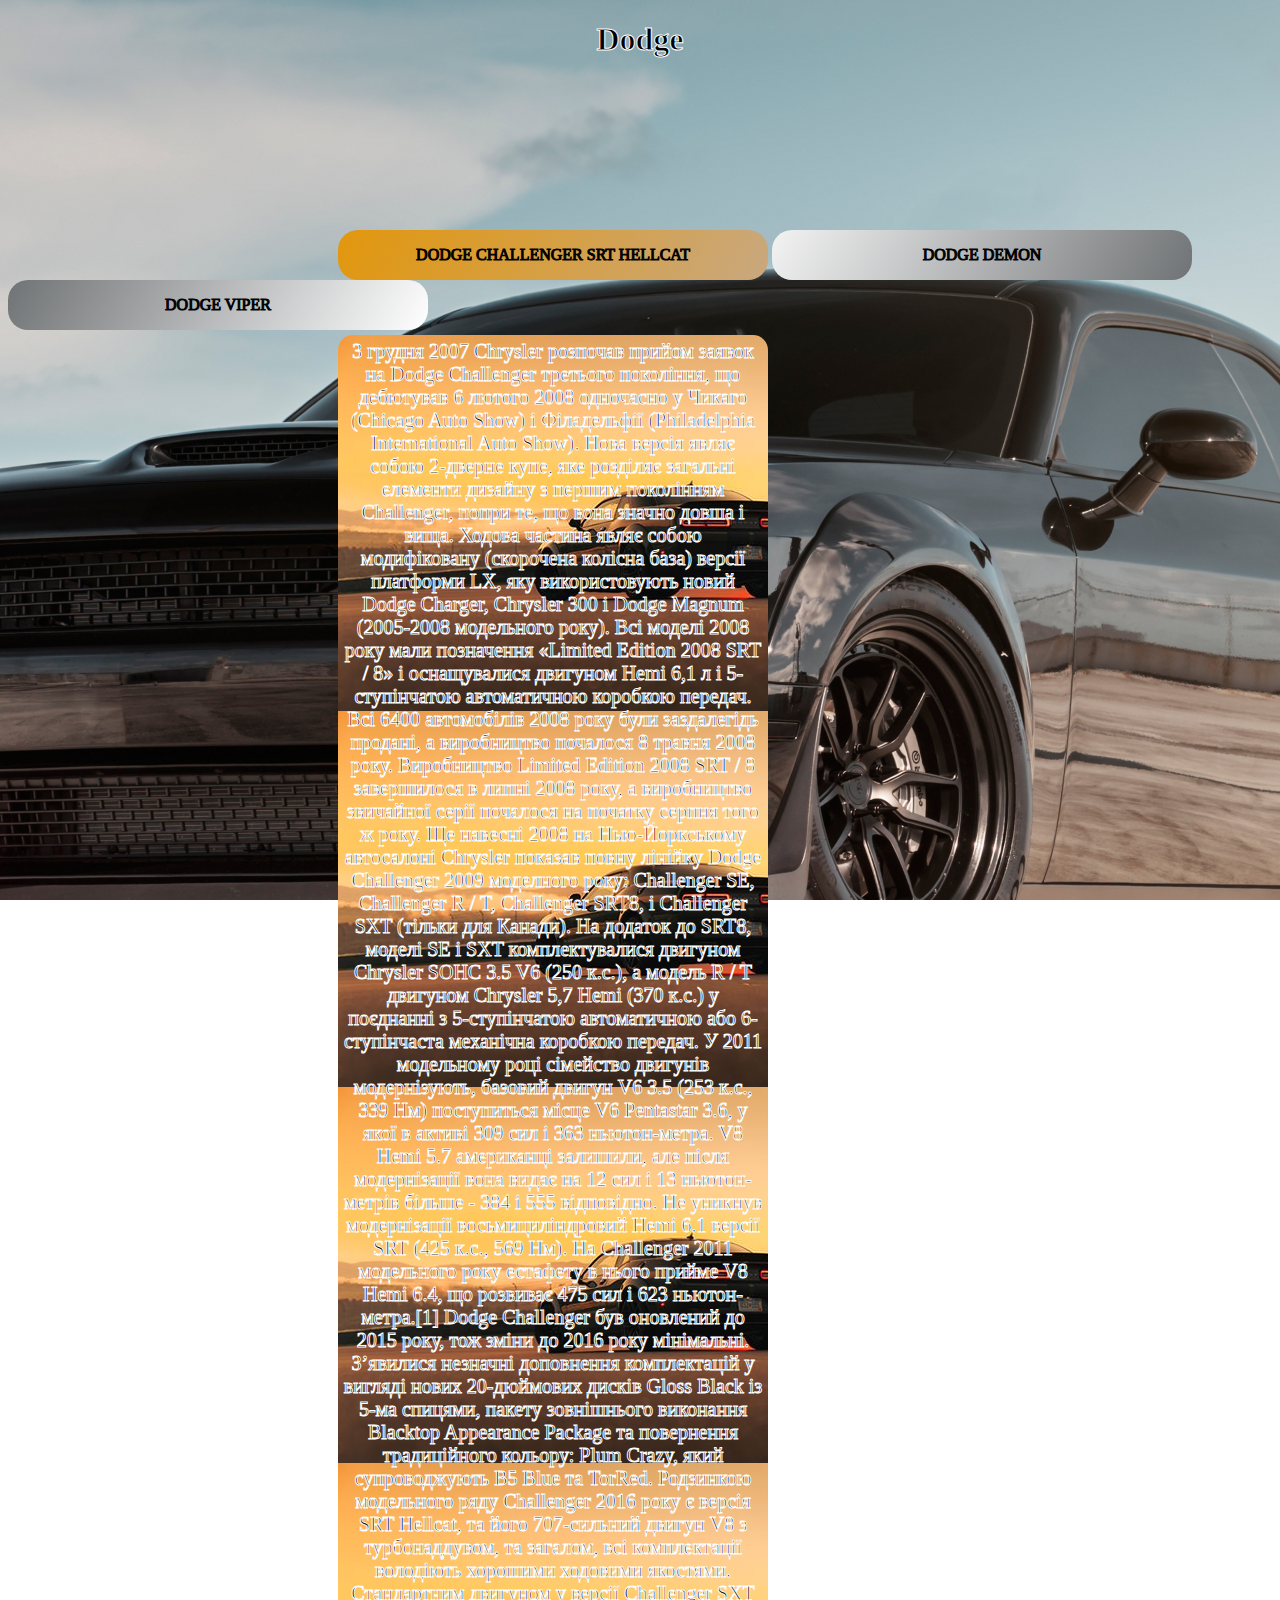
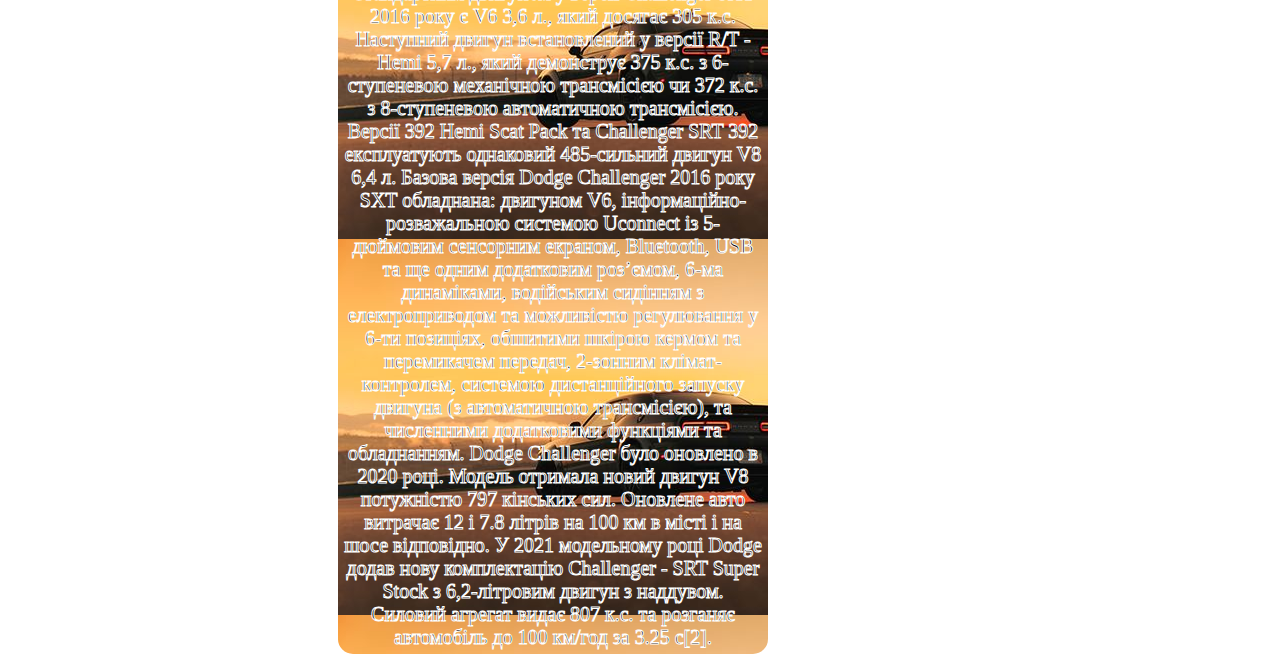
<file: index2.html>
<!DOCTYPE html>
<html lang="en, ua">

<head>
    <meta charset="UTF-8">
    <meta name="viewport" content="width=device-width, initial-scale=1.0">
    <title>Dodge Info</title>
    <link rel="stylesheet" href="/css/dodgestyle.css">
</head>

<body>
    <span>
        <h1 class="h1">Dodge</h1>
    </span>
    <div class="Dodge">
        <p>
            <span>DODGE CHALLENGER SRT HELLCAT</span>
        </p>
    </div>
    <div class="Dodge_demon">
        <p>
            <span>DODGE DEMON</span>
        </p>
    </div>
    <div class="Dodge_viper">
        <p>
            <span>DODGE VIPER</span>
        </p>
    </div>
    <div class="chall_block">
        3 грудня 2007 Chrysler розпочав прийом заявок на Dodge Challenger третього покоління, що дебютував 6 лютого 2008
        одночасно у Чикаго (Chicago Auto Show) і Філадельфії (Philadelphia International Auto Show). Нова версія являє
        собою 2-дверне купе, яке розділяє загальні елементи дизайну з першим поколінням Challenger, попри те, що вона
        значно довша і вища. Ходова частина являє собою модифіковану (скорочена колісна база) версії платформи LX, яку
        використовують новий Dodge Charger, Chrysler 300 і Dodge Magnum (2005-2008 модельного року). Всі моделі 2008
        року мали позначення «Limited Edition 2008 SRT / 8» і оснащувалися двигуном Hemi 6,1 л і 5-ступінчатою
        автоматичною коробкою передач. Всі 6400 автомобілів 2008 року були заздалегідь продані, а виробництво почалося 8
        травня 2008 року. Виробництво Limited Edition 2008 SRT / 8 завершилося в липні 2008 року, а виробництво
        звичайної серії почалося на початку серпня того ж року. Ще навесні 2008 на Нью-Йоркському автосалоні Chrysler
        показав повну лінійку Dodge Challenger 2009 моделного року: Challenger SE, Challenger R / T, Challenger SRT8, і
        Challenger SXT (тільки для Канади). На додаток до SRT8, моделі SE і SXT комплектувалися двигуном Chrysler SOHC
        3.5 V6 (250 к.с.), а модель R / T двигуном Chrysler 5,7 Hemi (370 к.с.) у поєднанні з 5-ступінчатою автоматичною
        або 6-ступінчаста механічна коробкою передач.

        У 2011 модельному році сімейство двигунів модернізують, базовий двигун V6 3.5 (253 к.с., 339 Нм) поступиться
        місце V6 Pentastar 3.6, у якої в активі 309 сил і 363 ньютон-метра. V8 Hemi 5.7 американці залишили, але після
        модернізації вона видає на 12 сил і 13 ньютон-метрів більше - 384 і 555 відповідно. Не уникнув модернізації
        восьмициліндровий Hemi 6.1 версії SRT (425 к.с., 569 Нм). На Challenger 2011 модельного року естафету в нього
        прийме V8 Hemi 6.4, що розвиває 475 сил і 623 ньютон-метра.[1]

        Dodge Challenger був оновлений до 2015 року, тож зміни до 2016 року мінімальні. З’явилися незначні доповнення
        комплектацій у вигляді нових 20-дюймових дисків Gloss Black із 5-ма спицями, пакету зовнішнього виконання
        Blacktop Appearance Package та повернення традиційного кольору: Plum Crazy, який супроводжують B5 Blue та
        TorRed. Родзинкою модельного ряду Challenger 2016 року є версія SRT Hellcat, та його 707-сильний двигун V8 з
        турбонаддувом, та загалом, всі комплектації володіють хорошими ходовими якостями. Стандартним двигуном у версії
        Challenger SXT 2016 року є V6 3,6 л., який досягає 305 к.с. Наступний двигун встановлений у версії R/T - Hemi
        5,7 л., який демонструє 375 к.с. з 6-ступеневою механічною трансмісією чи 372 к.с. з 8-ступеневою автоматичною
        трансмісією. Версії 392 Hemi Scat Pack та Challenger SRT 392 експлуатують однаковий 485-сильний двигун V8 6,4 л.
        Базова версія Dodge Challenger 2016 року SXT обладнана: двигуном V6, інформаційно-розважальною системою Uconnect
        із 5-дюймовим сенсорним екраном, Bluetooth, USB та ще одним додатковим роз’ємом, 6-ма динаміками, водійським
        сидінням з електроприводом та можливістю регулювання у 6-ти позиціях, обшитими шкірою кермом та перемикачем
        передач, 2-зонним клімат-контролем, системою дистанційного запуску двигуна (з автоматичною трансмісією), та
        численними додатковими функціями та обладнанням.

        Dodge Challenger було оновлено в 2020 році. Модель отримала новий двигун V8 потужністю 797 кінських сил.
        Оновлене авто витрачає 12 і 7.8 літрів на 100 км в місті і на шосе відповідно.

        У 2021 модельному році Dodge додав нову комплектацію Challenger - SRT Super Stock з 6,2-літровим двигун з
        наддувом. Силовий агрегат видає 807 к.с. та розганяє автомобіль до 100 км/год за 3.25 с[2].
    </div>

</body>

</html>
</file>
<file: css/dodgestyle.css>
body {
    background-image: url(/image/dodgebackground1.jpg);
    background-attachment: fixed;
    background-position: center center;
}
.h1 {
    text-align: center;
    border-radius: 20px;
    font-family: fantasy;
    -webkit-text-stroke: 1px rgb(255, 255, 255);
    -webkit-text-fill-color: rgb(0, 0, 0);
}
.Dodge {
    margin-top: 150px;
    margin-left: 330px;
    display: inline-block;
    border-radius: 20px;
    width: 430px;
    text-align: center;
    background-image: linear-gradient(3000deg, rgb(226, 151, 12), rgb(201, 168, 126));
    -webkit-text-stroke: 1px rgb(0, 0, 0);
}

.Dodge_demon {
    display: inline-block;
    border-radius: 20px;
    width: 420px;
    text-align: center;
    background-image: linear-gradient(3000deg, rgb(243, 243, 243), rgb(112, 115, 117));
    -webkit-text-stroke: 1px rgb(0, 0, 0);
}

.Dodge_viper {
    display: inline-block;
    border-radius: 20px;
    width: 420px;
    text-align: center;
    background-image: linear-gradient(3000deg, rgb(112, 115, 117), rgb(255, 255, 255));
    -webkit-text-stroke: 1px rgb(0, 0, 0);
}

.chall_block {
    padding: 5px;
    background-image: url(/image/dodgebackground.jpg);
    margin-left: 330px;
    font-size: 20px;
    text-align: center;
    font-family: fantasy;
    margin-top: 5px;
    width: 420px;
    border-radius: 15px;
    text-align: center;
    -webkit-text-fill-color: rgb(0, 0, 0);
    -webkit-text-stroke: 1px rgb(255, 255, 255);
}
</file>
